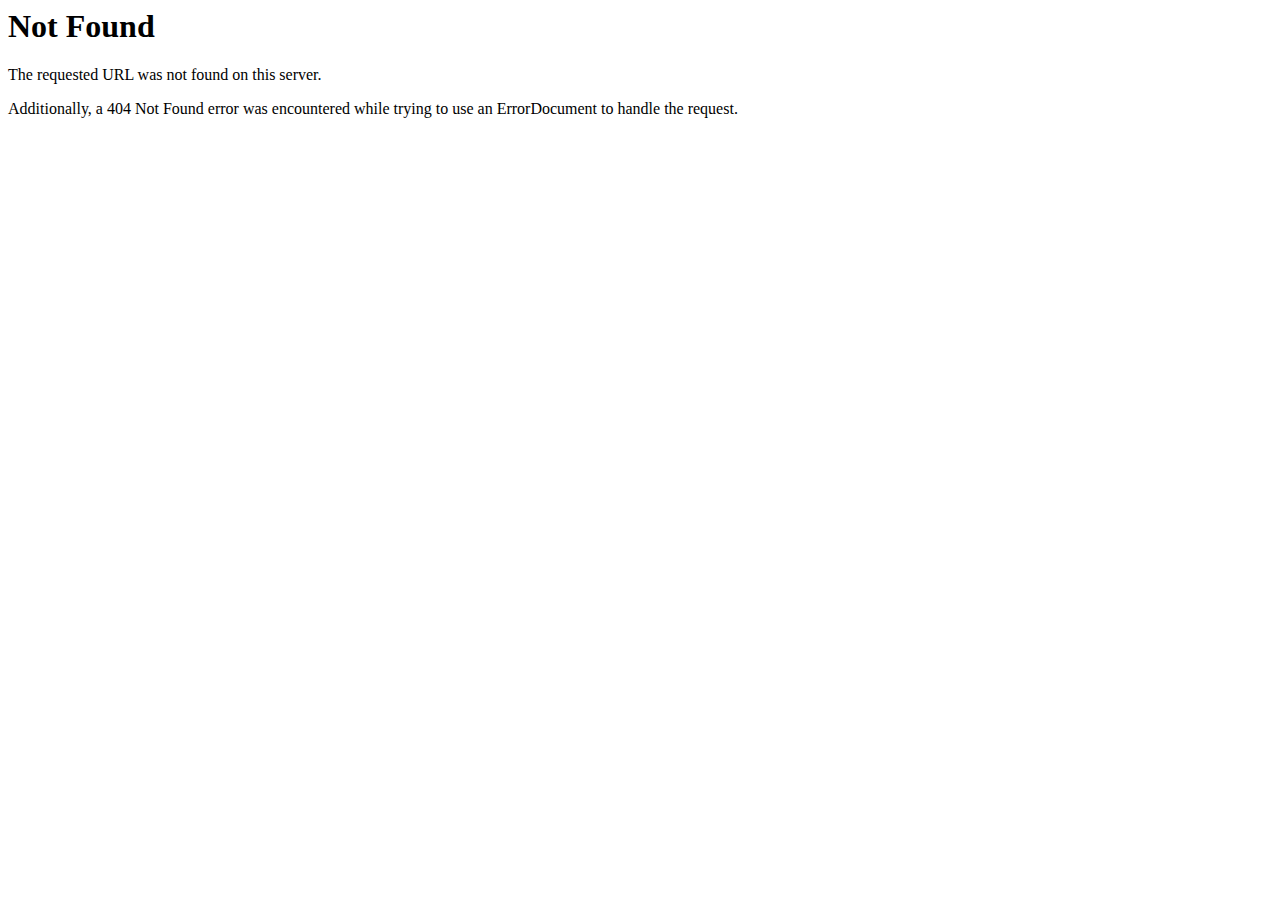
<file: url.html>
<!DOCTYPE HTML PUBLIC "-//IETF//DTD HTML 2.0//EN">
<html><head>
<title>404 Not Found</title>
</head><body>
<h1>Not Found</h1>
<p>The requested URL was not found on this server.</p>
<p>Additionally, a 404 Not Found
error was encountered while trying to use an ErrorDocument to handle the request.</p>
</body></html>
</file>
